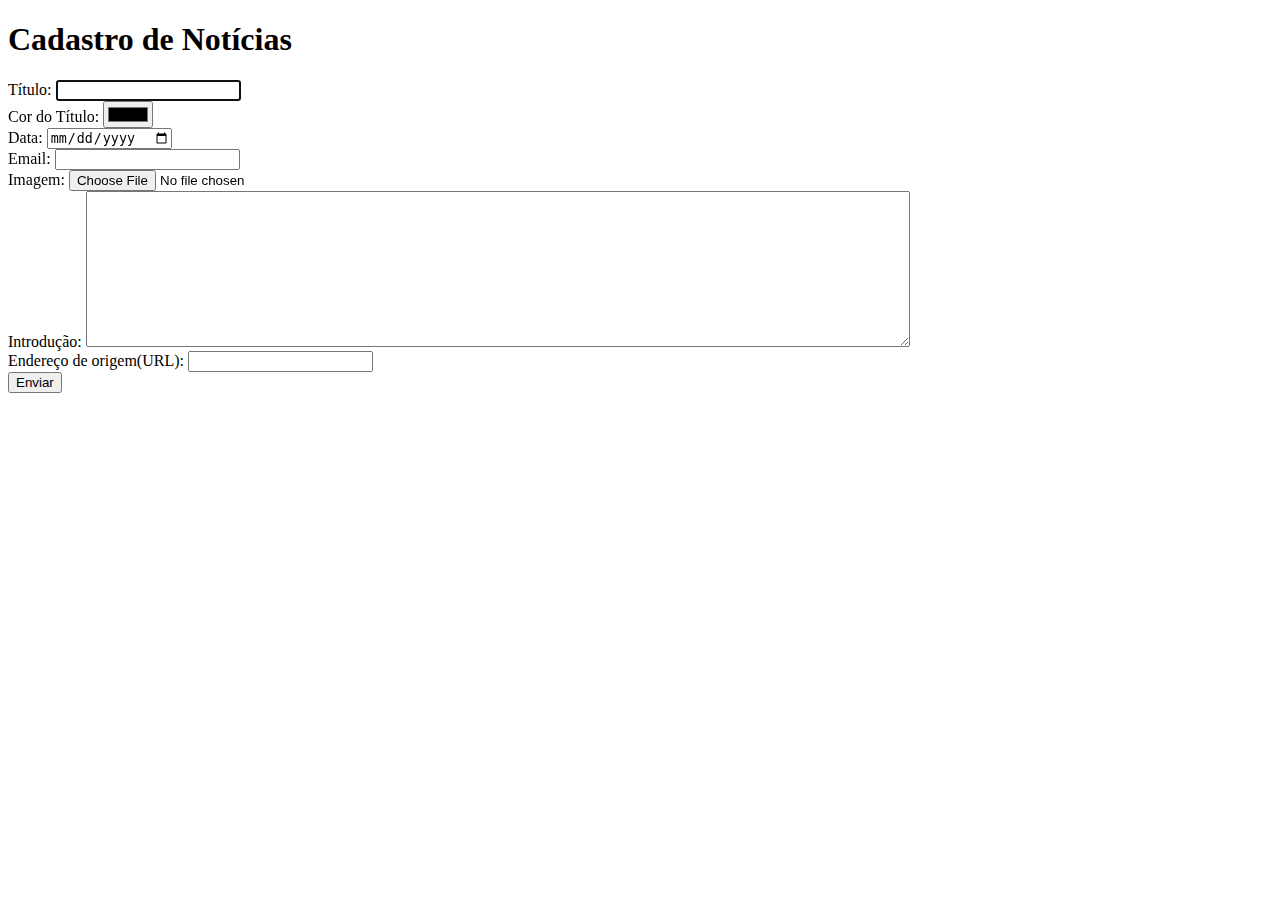
<file: index.html>
<!DOCTYPE html>
<html lang="en">

  <head>
    <meta charset="UTF-8" />
    <meta name="viewport" content="width=device-width, initial-scale=1.0" />
    <title>Cadastro de Notícias</title>
  </head>
  <body>
    <h1>Cadastro de Notícias</h1>

    <form>
      <div>
        <label>Título: </label>
        <input type="text" id="titulo" autofocus />
      </div>

      <div>
        <label>Cor do Título: </label>
        <input type="color" id="corTitulo" />
      </div>

      <div>
        <label>Data: </label>
        <input type="date" id="data" />
      </div>

      <div>
        <label>Email: </label>
        <input type="email" id="email" />
      </div>

      <div>
        <label>Imagem: </label>
        <input type="file" accept="image/*" for="fileImagem" />
      </div>

      <div>
        <label>Introdução: </label>
        <textarea rows="10" cols="100" id="introducao"></textarea>
      </div>

      <div>
        <label>Endereço de origem(URL): </label>
        <input type="url" id="endOrigem" />
      </div>

      <input type="submit" value="Enviar" class="botaoEnviar" />
    </form>
  </body>
</html>
</file>
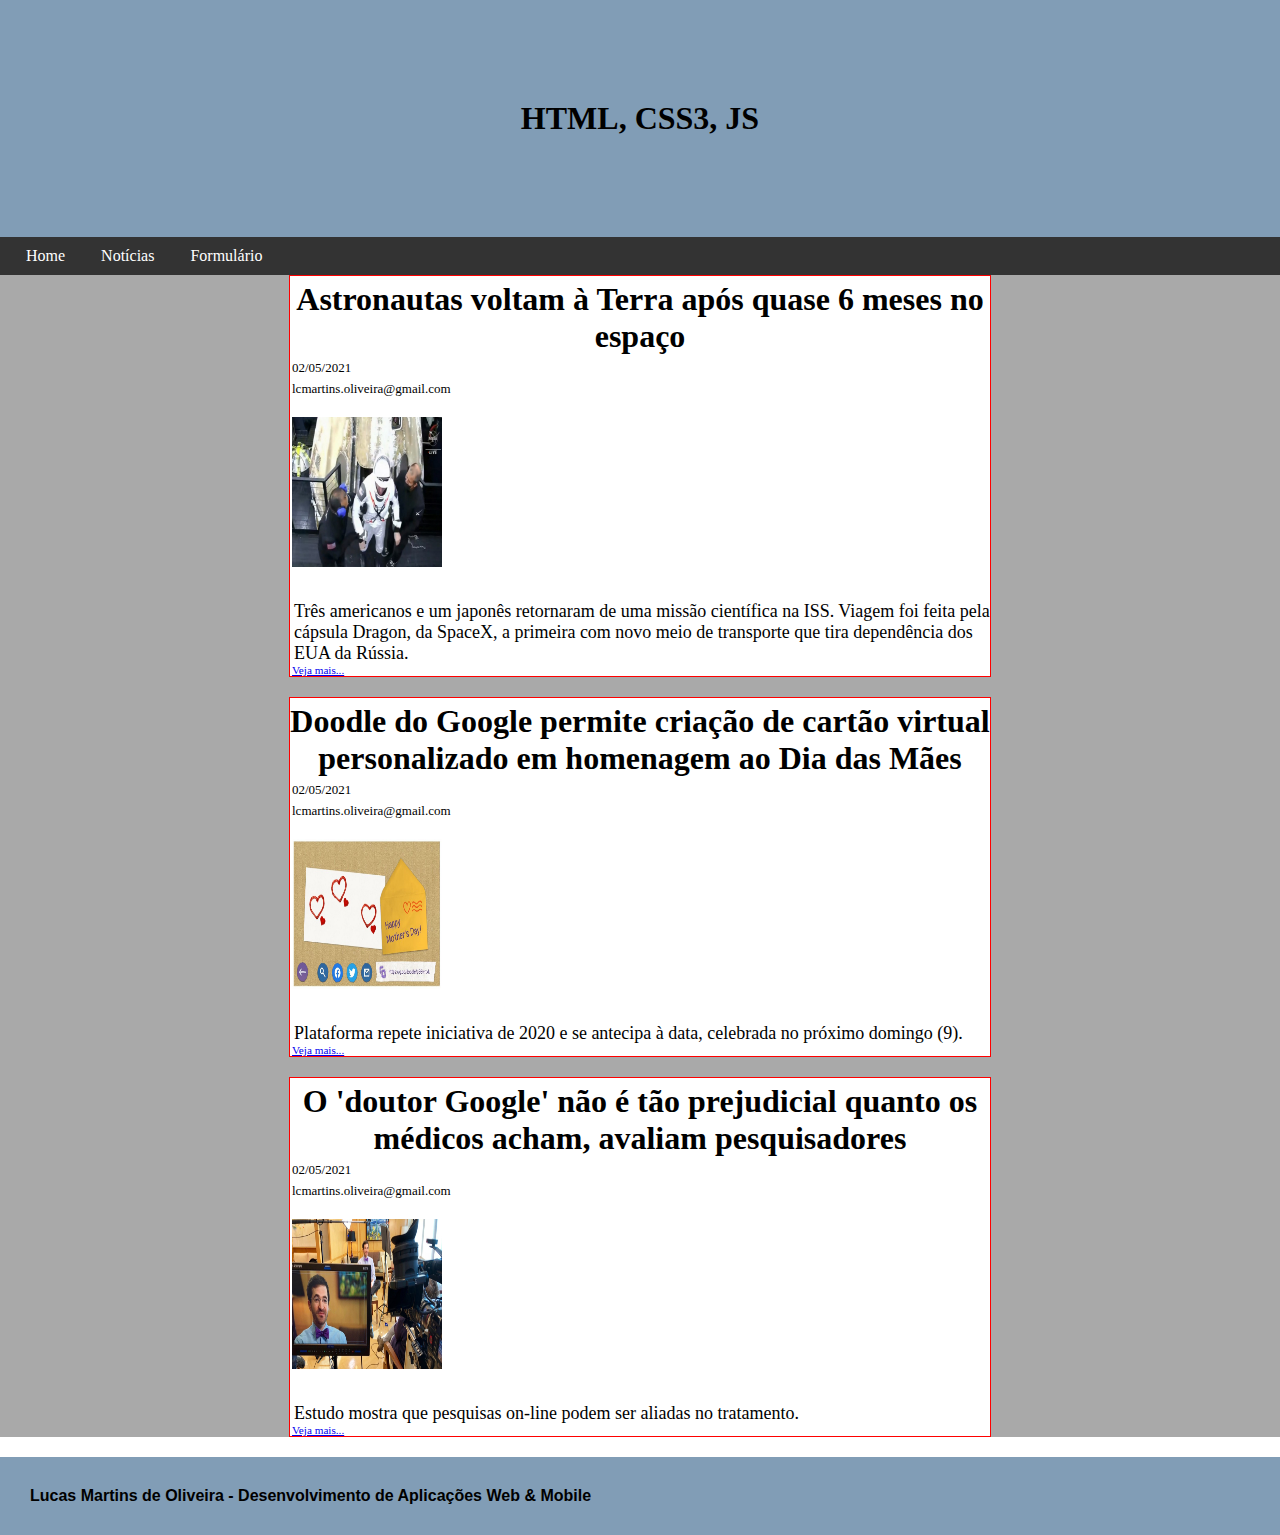
<file: atividade/index.html>
<!DOCTYPE html>
<html lang="pt-BR">

<head>
    <meta charset="UTF-8">
    <meta http-equiv="X-UA-Compatible" content="IE=edge">
    <meta name="viewport" content="width=device-width, initial-scale=1.0">
    <title>Atividade</title>
    <link rel="stylesheet" href="css/style.css">
</head>

<body>
    <header>
        <h1>HTML, CSS3, JS</h1>
    </header>
    <nav>
        <a href="index.html">Home</a>
        <a href="#">Notícias</a>
        <a href="formulario.html">Formulário</a>
    </nav>
    <main>
        <article>
            <h1>Astronautas voltam à Terra após quase 6 meses no espaço</h1>
            <p>02/05/2021</p>
            <p>lcmartins.oliveira@gmail.com</p>
            <img src="img/astronauta.jpg">
            <div>
                <p>Três americanos e um japonês retornaram de uma missão científica na ISS. 
                    Viagem foi feita pela cápsula Dragon, da SpaceX, a primeira com novo meio de 
                    transporte que tira dependência dos EUA da Rússia.</p>
            
                <a class="btn btn-warning btn-sm float-right" href="https://g1.globo.com/ciencia-e-saude/noticia/2021/05/02/astronautas-voltam-a-terra-apos-quase-seis-meses-na-estacao-espacial-internacional.ghtml">Veja mais...</a>
            </div>
        </article>
        <article>
            <h1>Doodle do Google permite criação de cartão virtual personalizado em homenagem ao Dia das Mães</h1>
            <p>02/05/2021</p>
            <p>lcmartins.oliveira@gmail.com</p>
            <img src="img/google.jpg">
            <div>
                <p>Plataforma repete iniciativa de 2020 e se antecipa à data, celebrada no próximo domingo (9).</p>
                <a href="https://g1.globo.com/economia/tecnologia/noticia/2021/05/02/doodle-do-google-permite-criacao-de-cartao-virtual-personalizado-em-homenagem-ao-dia-das-maes.ghtml">Veja mais...</a>
            </div>
        </article>
        <article>
            <h1>O 'doutor Google' não é tão prejudicial quanto os médicos acham, avaliam pesquisadores</h1>
            <p>02/05/2021</p>
            <p>lcmartins.oliveira@gmail.com</p>
            <img src="img/doutor.jpg">
            <div>
                <p>Estudo mostra que pesquisas on-line podem ser aliadas no tratamento.</p>
                <a href="https://g1.globo.com/bemestar/blog/longevidade-modo-de-usar/post/2021/05/02/o-doutor-google-nao-e-tao-prejudicial-quanto-os-medicos-acham-avaliam-pesquisadores.ghtml">Veja mais...</a>
            </div>
        </article>
    </main>
    <footer>
        <p>Lucas Martins de Oliveira - Desenvolvimento de Aplicações Web & Mobile</p>
    </footer>
</body>

</html>
</file>
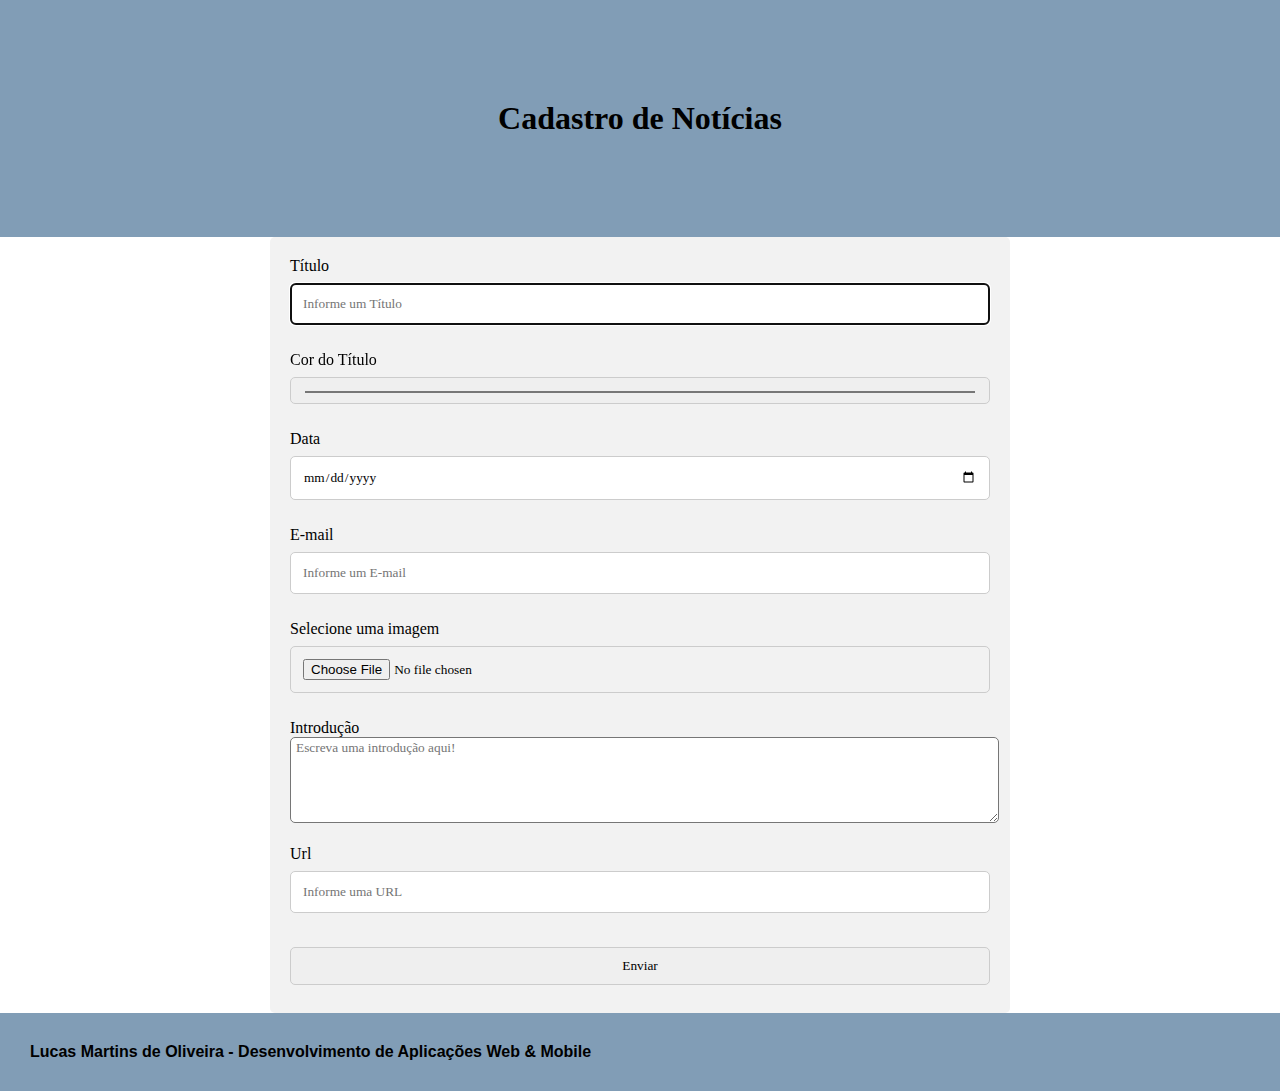
<file: atividade/formulario.html>
<!DOCTYPE html>
<html lang="en">

<head>
    <meta charset="UTF-8">
    <meta http-equiv="X-UA-Compatible" content="IE=edge">
    <meta name="viewport" content="width=device-width, initial-scale=1.0">
    <title>Cadastro de Notícias</title>
    <link rel="stylesheet" href="css/style.css">
</head>

<body>
    <header>
        <h1>Cadastro de Notícias</h1>
    </header>

    <form id="form">
        <label for="titulo">Título</label>
        <input type="text" placeholder="Informe um Título" autofocus><br><br>

        <label for="cTitulo">Cor do Título</label>
        <input type="color"><br><br>

        <label for="data">Data</label>
        <input type="date"><br><br>

        <label for="email">E-mail</label>
        <input type="email" placeholder="Informe um E-mail"><br><br>

        <label for="imagem">Selecione uma imagem</label><br>
        <input type="file"><br><br>

        <label for="intriducao">Introdução</label><br>
        <textarea rows="5" placeholder="Escreva uma introdução aqui!"></textarea><br><br>

        <label for="url">Url</label>
        <input type="url" placeholder="Informe uma URL"><br><br>

        <input id="enviar" type="submit" value="Enviar">
    </form>
    <footer>
        <p>Lucas Martins de Oliveira - Desenvolvimento de Aplicações Web & Mobile</p>
    </footer>
</body>

</html>
</file>
<file: atividade/css/style.css>
* {
    margin: 0px;
    font-family: Verdana;
}

header h1{
    text-align: center;
    background-color: rgb(129, 157, 182);
    padding: 100px;
}

nav {
    padding: 10px;
    background-color: #333;
}

nav a {
    color: white;
    text-decoration: none;
    padding: 14px 16px;
}

nav a:hover {
    background-color: #111;
}

main {
    margin: auto;
    background-color: darkgray;
}

article {
    border: 1px solid red;
    margin: auto;
    margin-bottom: 20px;
    width: 700px;
    background-color: white;
    position: relative;
}

article h1 {
    padding-top: 5px;
    text-align: center;
}

article p {
    padding-top: 5px;
    padding-left: 2px;
    font-size: small;
}

article div {
    padding-top: 5px;
    padding-left: 2px; 
    font-size: 70%;
}

article div p {
    font-size: large; 
}

article img {
    padding: 20px 2px;
    width: 150px;
    height: 150px;
}

article a:hover {
    background-color: darkgray;
}

footer {
    background-color: rgb(129, 157, 182);
}

footer p {
    padding: 30px;
    font-weight: bold;
    font-family: Arial, Helvetica, sans-serif;
}

#form {
    border-radius: 5px;
    background-color: #f2f2f2;
    padding: 20px;
    margin: auto;
    width: 700px;
}

form input {
    width: 100%;
    padding: 12px;
    margin: 8px 0;
    display: inline-block;
    border: 1px solid #ccc;
    border-radius: 5px;
    box-sizing: border-box;
}

form a {
    width: 100%;
    padding: 5px;
    border: solid 1px black;
    text-decoration: none;
    background-color: white;
    color: rgb(0, 0, 0);
}

form color:not() {
    width: 20px;
}

form textarea {
    padding-left: 5px;
    width: 100%;
    border-radius: 5px;
}

#enviar {
    padding: 10px;
}

#enviar:hover {
    background-color: rgb(129, 157, 182);
}
</file>
